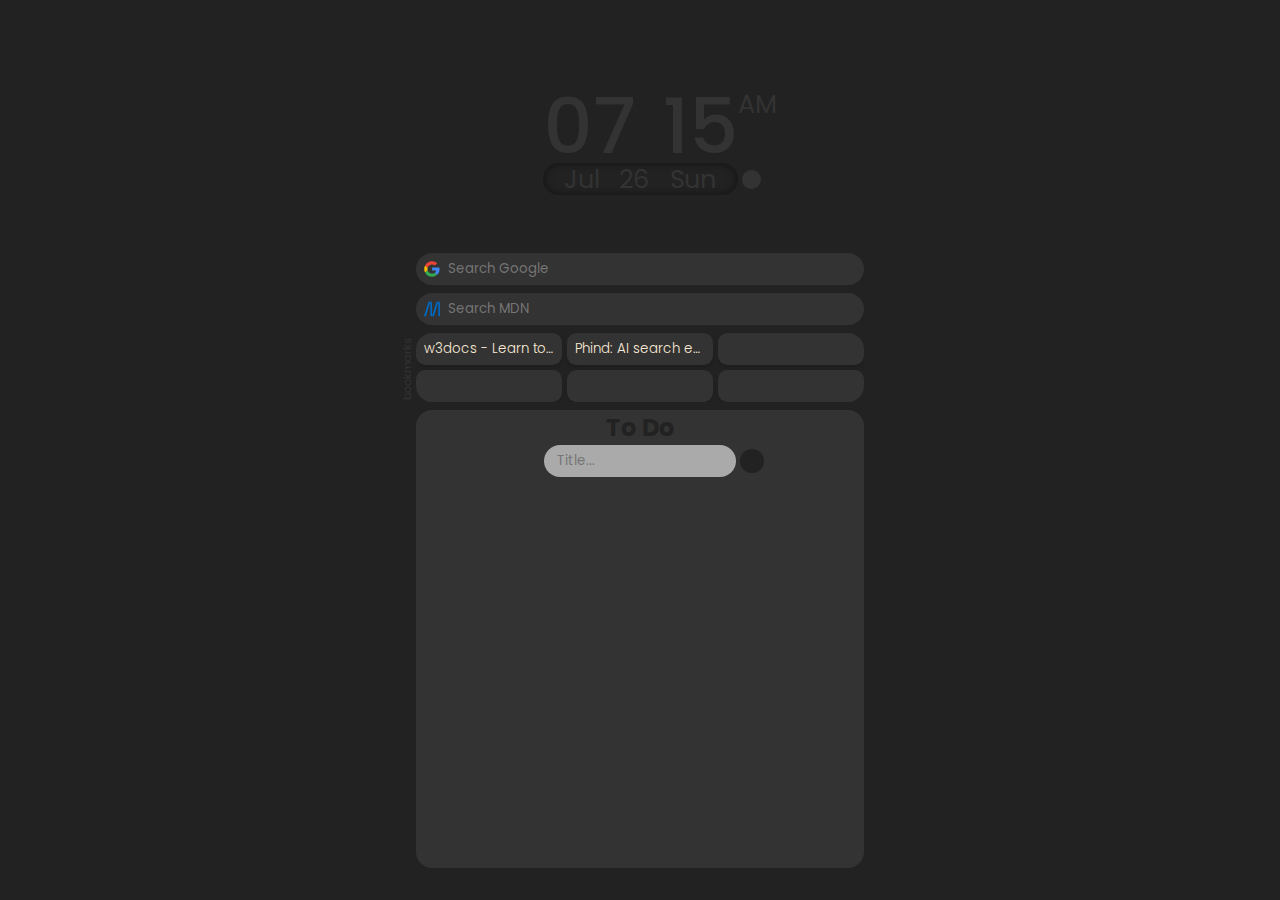
<file: index.html>
<html lang="en">
<head>
    <meta charset="UTF-8">
    <meta http-equiv="X-UA-Compatible" content="IE=edge">
    <meta name="viewport" content="width=device-width, initial-scale=1.0">
    <title>Document</title>
    <link rel="stylesheet" href="2_styles.css">
    <link rel="stylesheet" href="clocks.css">
    <link rel="stylesheet" href="https://unicons.iconscout.com/release/v4.0.0/css/line.css">
</head>
<body>
    <div class="main">
        <div id="header">
            <!-- Clocks -->
            <div id="clock">
                <div id="hoursMinutes">
                    <span id="hours" class="clock-digits"></span>
                    <span id="colon" class="clock-digits">:</span>
                    <span id="minutes" class="clock-digits"></span>
                </div>
                <div id="amPm"></div>
                <div id="date">
                    <span id="month"></span>
                    <span id="day"></span>
                    <div id="dayOfWeek"></div>                    
                </div>
                <button id="toggleFormat"></button>
            </div>
        </div>
        <!-- Searches and Bookmarks -->
        <div id="bm-search">
            <!-- Search -->
            <div id="search">
                <div id="google-search">
                    <!-- Google search bar -->
                    <form class="search-bar" method="get" action="https://www.google.com/search">
                        <img class="search-icon" src="icons/google-color.svg" alt="Google">
                        <input class="search-box" type="text" name="q" placeholder="Search Google">
                    </form>                    
                </div>
                <div id="mdn-search">
                    <!-- MDN search bar -->
                    <form class="search-bar" method="get" action="https://developer.mozilla.org/search">
                        <img class="search-icon" src="icons/mdn-logo.svg" alt="Google">
                        <input class="search-box" type="text" id="q" name="q" autocomplete="off" placeholder="Search MDN">
                    </form>                    
                </div>
            </div>
            <!-- Bookmarks -->
            <span id="bm-sign">bookmarks</span>
            <div id="bookmarks">
                <a class="bookmark-button burning-button" href="https://www.w3docs.com/">
                    <div class="bookmark-name">
                        w3docs - Learn to design and build professional website
                    </div>
                </a>
                <a class="bookmark-button burning-button" href="https://www.phind.com/">
                    <div class="bookmark-name">
                        Phind: AI search engine
                    </div>
                </a>
                <button class="bookmark-button burning-button"></button>
                <button class="bookmark-button burning-button"></button>
                <button class="bookmark-button burning-button"></button>
                <button class="bookmark-button burning-button"></button> 
        
            </div>
        </div>
        <!-- To-do list -->
        <div id="todoList">
            <div id="myDIV" class="header">
                <h2>To Do</h2>
                <div id="inputLine">
                    <input type="text" id="myInput" placeholder="Title...">
                    <button id="addBtn"></button>
                </div>
            </div>
            <div class="list">
                <ul id="myUL">
                </ul>
            </div>
        </div>
    </div>
    <script src="2_javascript.js"></script>
    <script src="clocks.js"></script>
</body>
</html>
</file>
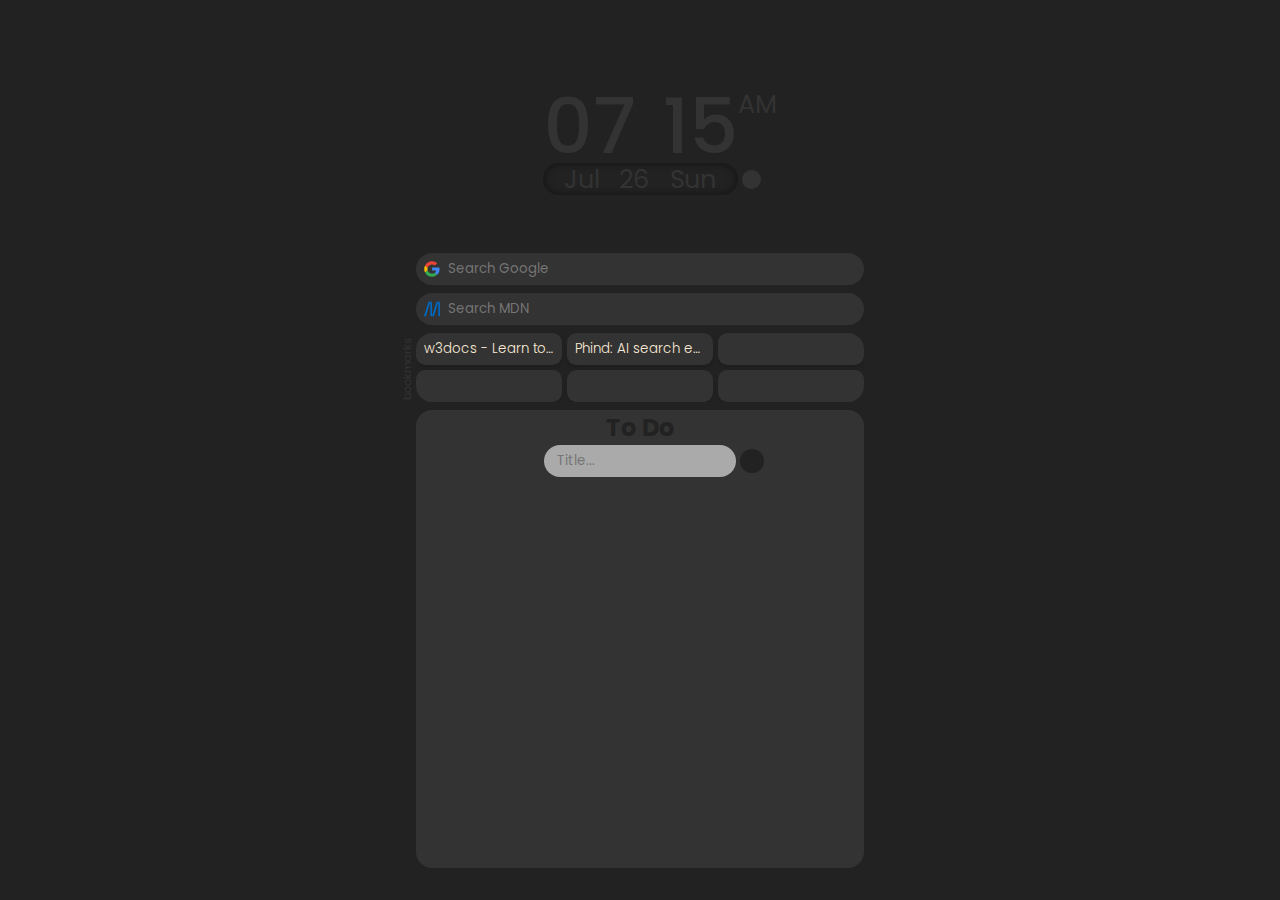
<file: 2_index.html>
<html lang="en">
<head>
    <meta charset="UTF-8">
    <meta http-equiv="X-UA-Compatible" content="IE=edge">
    <meta name="viewport" content="width=device-width, initial-scale=1.0">
    <title>Document</title>
    <link rel="stylesheet" href="2_styles.css">
    <link rel="stylesheet" href="clocks.css">
    <link rel="stylesheet" href="https://unicons.iconscout.com/release/v4.0.0/css/line.css">
</head>
<body>
    <div class="main">
        <div id="header">
            <!-- Clocks -->
            <div id="clock">
                <div id="hoursMinutes">
                    <span id="hours" class="clock-digits"></span>
                    <span id="colon" class="clock-digits">:</span>
                    <span id="minutes" class="clock-digits"></span>
                </div>
                <div id="amPm"></div>
                <div id="date">
                    <span id="month"></span>
                    <span id="day"></span>
                    <div id="dayOfWeek"></div>                    
                </div>
                <button id="toggleFormat"></button>
            </div>
        </div>
        <!-- Searches and Bookmarks -->
        <div id="bm-search">
            <!-- Search -->
            <div id="search">
                <div id="google-search">
                    <!-- Google search bar -->
                    <form class="search-bar" method="get" action="https://www.google.com/search">
                        <img class="search-icon" src="icons/google-color.svg" alt="Google">
                        <input class="search-box" type="text" name="q" placeholder="Search Google">
                    </form>                    
                </div>
                <div id="mdn-search">
                    <!-- MDN search bar -->
                    <form class="search-bar" method="get" action="https://developer.mozilla.org/search">
                        <img class="search-icon" src="icons/mdn-logo.svg" alt="Google">
                        <input class="search-box" type="text" id="q" name="q" autocomplete="off" placeholder="Search MDN">
                    </form>                    
                </div>
            </div>
            <!-- Bookmarks -->
            <span id="bm-sign">bookmarks</span>
            <div id="bookmarks">
                <a class="bookmark-button burning-button" href="https://www.w3docs.com/">
                    <div class="bookmark-name">
                        w3docs - Learn to design and build professional website
                    </div>
                </a>
                <a class="bookmark-button burning-button" href="https://www.phind.com/">
                    <div class="bookmark-name">
                        Phind: AI search engine
                    </div>
                </a>
                <button class="bookmark-button burning-button"></button>
                <button class="bookmark-button burning-button"></button>
                <button class="bookmark-button burning-button"></button>
                <button class="bookmark-button burning-button"></button> 
        
            </div>
        </div>
        <!-- To-do list -->
        <div id="todoList">
            <div id="myDIV" class="header">
                <h2>To Do</h2>
                <div id="inputLine">
                    <input type="text" id="myInput" placeholder="Title...">
                    <button id="addBtn"></button>
                </div>
            </div>
            <div class="list">
                <ul id="myUL">
                </ul>
            </div>
        </div>
    </div>
    <script src="2_javascript.js"></script>
    <script src="clocks.js"></script>
</body>
</html>
</file>
<file: 2_styles.css>
body {
    margin: 0;
}

:root {
    /* Colors */
    --page-bg-color: #222222;
    --section: #333333;
    --bm-search-bg-color: burlywood;
    --search-bar-bg-color: #333333;
    --button-color: #333333;
    --button-shadow-color: rgba(0, 0, 0, 0.1); 
    --button-hover-color: rgb(70, 70, 70);
    --button-hover-shadow-color: rgba(0, 0, 0, 0.2);

    /* Main */
    --main-content-width: max(35vw);

    /* Clocks */
    --parentHeight: 7vw;
    --clocks: calc(var(--parentHeight) / 70);
    --amPm: calc(var(--parentHeight) / 10);
    --day: calc(var(--parentHeight) / 20);
    --clocksColor: #333333;
}

.center {
    display: flex;
    justify-content: center;
    align-items: center;
}

.main {
    display: grid; 
    grid-template-columns: 0.5fr var(--main-content-width) 0.5fr; 
    grid-template-rows: 0.5fr auto 1fr; 
    gap: 0.5em .5em; 
    grid-template-areas: 
      ". header ."
      ". bm-search ."
      ". todoList .";

    height: 100vh;
    width: 100vw;
    margin: 0;
    background: var(--page-bg-color);
}

#header {
    display: grid;
    position: relative;
    justify-content: center;
    align-content: center;

    margin-top: 2rem;
    border-radius: 1rem;
    overflow: hidden;


    grid-area: header;
    /* background-color: var(--section); */
}

#header::before {
    content: "";
    background: url("https://images.unsplash.com/photo-1600647993560-11a92e039466?ixlib=rb-4.0.3&ixid=M3wxMjA3fDB8MHxwaG90by1wYWdlfHx8fGVufDB8fHx8fA%3D%3D&auto=format&fit=crop&w=1000&q=80") no-repeat center;
    background-size: cover;
    position: absolute;
    top: 0;
    right: 0;
    bottom: 0;
    left: 0;
    opacity: 0.7;
}

/* Clocks */
#clock {
    display: grid;
    position: relative;
    grid-template-columns: .5fr 1fr 1fr .5fr;
    grid-template-rows: 6.4vw 2vw;
    grid-template-areas:
    ". hm hm amPm"
    ". date date amPmAndSwitch";
}

.clock-digits {
    display: inline-block;
    font-size: 6vw;
}

#hoursMinutes {
    grid-area: hm;
    align-self: center;
    font-weight: 500;
    color: var(--clocksColor);
}

#amPm {
    grid-area: amPm;
    font-size: 2vw;
    color: var(--clocksColor);
}

#toggleFormat {
    grid-area: amPmAndSwitch;
    display: flex;
    position: relative;
    left: -.8vw;
    width: 1.5vw;
    height: 1.5vw;
    border-radius: 1vw;
    border: none;
    background-color: #333333;
    align-self: center;
    justify-self: center;
}

#date {
    grid-area: date;
    display: flex;
    justify-content: space-evenly;
    align-items: center;
    align-self: center;
    font-size: 2vw;
    height: 2.5vw;
    color: #333333;
 
    padding: .2vw;
    /* background: linear-gradient(to right, gray, white, white, gray); */
    border-radius: 2rem;
    
    box-shadow: inset 0 0 .5rem rgba(0, 0, 0, 0.5);
}

#bm-search {
    display: grid;
    position: relative;

    grid-template-columns: var(--main-content-width);
    grid-template-rows: auto 1fr;
    grid-area: bm-search;
    gap: .5rem;
    /* background-color: var(--bm-search-bg-color); */
}

#search {
    display: grid;
    grid-template-columns: var(--main-content-width);
    grid-template-rows: 2rem 2rem;
    gap: .5rem;
}

.search-bar {
    display: grid;
    grid-template-columns: 2rem auto 1rem;
    grid-template-rows: 2rem;
    border-radius: 1rem;
    background-color: var(--search-bar-bg-color);

    white-space: nowrap;
    overflow: hidden;
    text-overflow: ellipsis;
}  

.search-icon {
    height: 1rem;
    width: 1rem;
    margin: auto;
}

.search-box {
    background-color: rgba(0, 0, 255, 0);
    border: none;
    color: blanchedalmond;
    outline: none;
}

#bookmarks {
    display: grid;
    grid-gap: .3rem;
    border-radius: 1rem;
    overflow: hidden;
}

#bm-sign {
    display: flex;
    position: absolute;
    font-size: .7rem;
    color: #333333;
    left: -2.5rem;
    top: 6.7rem;
    rotate: 270deg;
}

.bookmark-button {
    display: grid;
    grid-template-columns: auto;
    grid-row: 1fr;
    padding: 0 .5rem 0;

    height: 2rem;
    align-content: center;

    color: antiquewhite;
    font-weight: 300;
    font-size: smaller;
    text-decoration: none;
    

    border-radius: .6rem;
    border: none;
    background-color: var(--button-color);
    box-shadow: 0 .2rem .2rem var(--button-shadow-color);
}

.bm-icon {
    align-self: center;
    height: 1rem;
}

.bookmark-name {
    text-align: left;

    white-space: nowrap;
    overflow: hidden;
    text-overflow: ellipsis;
}

.burning-button {
    background-color: var(--button-color);
    transition-duration: 0.4s;
    position: relative;
}

/* .bookmark-button:hover {
    background-color: var(--button-hover-color);
    box-shadow: 0 .2rem .2rem var(--button-hover-shadow-color);
} */

    /* Bookmark's button color animation */
    @keyframes greyAnimation {
        0% {
        background-color: var(--button-hover-color);
        }
        100% {
        background-color: var(--button-hover-color);
        }
    }

    @keyframes redAnimation {
        0% {
        background-color: var(--button-hover-color);
        }
        100% {
        background-color: #670202;
        }
    }
        
    @keyframes orangeAnimation {
        0% {
        background-color: #670202;
        }
        100% {
        background-color: #c35d02;
        }
    }

    @keyframes skyBlueAnimation {
        0% {
        background-color: #c35d02;
        }
        100% {
        background-color: #ffffff;
        }
    }

.bm-icon {
    grid-column-start: ;
}

/* Media query for round corner of bookmark's buttons */
    @media (min-width: 576px) {
        #bookmarks {
          grid-template-columns: repeat(1, auto);
        }
      }
      
    @media (min-width: 768px) {
        #bookmarks {
          grid-template-columns: repeat(2, 1fr);
        }
      }
      
    @media (min-width: 992px) {
        #bookmarks {
            grid-template-columns: repeat(3, 1fr);
        }
    }
    
    /* To-do list styles */
#todoList {
    display: grid;
    grid-template-columns: 1fr;
    grid-template-rows: 6rem 1fr;
    grid-area: todoList;
    background-color: var(--section);
    border-radius: 1rem;
    
    margin-bottom: 2rem;

    justify-items: center;
}

#todoList > .header {
    text-align: center;
    color: #222222;
}

#inputLine {
    display: grid;
    grid-template-columns: auto 2rem;
    /* grid-row: 2rem; */
}

#myInput {
    border-radius: 1rem;
    height: 2rem;
    background-color: #aaaaaa;
    border: none;
    outline: none;
    padding: 0 .8rem;
    margin-left: 2rem;
}

input[type="text"] {
    width: 12rem;
    transition: width 0.2s;
}

input[type="text"]:focus {
    width: 28vw;
}

#addBtn {
    height: 1.5rem;
    width: 1.5rem;
    border-radius: 1rem;
    border: none;
    background-color: #222222;
    justify-self: center;
    align-self: center;
}

.checked {
    text-decoration: line-through;
    color: gray;
  }

  .bullet {
    display: inline-block;
    width: 10px;
    height: 10px;
    border-radius: 50%;
    margin-right: 5px;
  }

  .blue {
    background-color: blue;
  }

  .orange {
    background-color: orange;
  }

  .dark-red {
    background-color: darkred;
</file>
<file: clocks.css>
@import url("https://fonts.googleapis.com/css2?family=Poppins:ital,wght@0,100;0,200;0,300;0,400;0,500;0,600;0,700;0,800;0,900;1,100;1,200;1,300;1,400;1,500;1,600;1,700;1,800;1,900&display=swap");

* {
  margin: 0;
  padding: 0;
  box-sizing: border-box;
  font-family: "Poppins", sans-serif;
}

body {
  min-height: 100vh;
  display: flex;
  justify-content: center;
  align-items: center;
  background: #2e2e44;
}

.digital-clock {
  position: relative;
  background: #2d2f41;
  color: white;
  width: 425px;
  padding: 20px 45px;
  box-shadow: 0 5px 25px rgba(14, 21, 37, 08);
  border-radius: 10px;
  display: flex;
  justify-content: center;
  align-items: center;
  flex-direction: column;
}

.digital-clock::before {
  content: "";
  position: absolute;
  background: linear-gradient(45deg, #24ff6d, #2f93f1, #ff5e9a);
  background-size: 200%, 200%;
  top: -5px;
  left: -5px;
  bottom: -5px;
  right: -5px;
  z-index: -1;
  filter: blur(40px);
  animation: glowing 10s ease infinite;
}

@keyframes glowing {
  0% {
    background-position: 0 50%;
  }
  50% {
    background-position: 100% 50%;
  }
  100% {
    background-position: 0 50%;
  }
}

.time {
  position: relative;
  display: flex;
  justify-content: center;
  align-items: center;
}

.hours,
.dots,
.minutes {
  display: flex;
  justify-content: center;
  align-items: center;
  font-weight: 600;
  padding: 0 10px;
  line-height: 125px;
}

.hours,
.minutes {
  font-size: 6.5em;
  width: 125px;
}

.dots {
  font-size: 5em;
  color: #929292;
}

.hours {
  background: -webkit-linear-gradient(90deg, #634dff, #5fd4ff);
  -webkit-text-fill-color: transparent;
  -webkit-background-clip: text;
}

.minutes {
  background: -webkit-linear-gradient(90deg, #ff5e9a, #ffb960);
  -webkit-text-fill-color: transparent;
  -webkit-background-clip: text;
}

.right-side {
  position: relative;
  display: flex;
  justify-content: center;
  align-items: center;
  flex-direction: column;
  margin-left: 10px;
}

.period,
.seconds {
  font-size: 1.2em;
  font-weight: 500;
}

.period {
  transform: translateY(-20px);
  background: -webkit-linear-gradient(90deg, #f7b63f, #faf879);
  -webkit-text-fill-color: transparent;
  -webkit-background-clip: text;
}
.seconds {
  transform: translateY(16px);
  background: -webkit-linear-gradient(90deg, #24ff6d, #2f93f1);
  -webkit-text-fill-color: transparent;
  -webkit-background-clip: text;
}

.calendar {
  display: flex;
  justify-content: center;
  align-items: center;
  font-size: 1.3em;
  font-weight: 500;
  margin-bottom: 5px;
  background: -webkit-linear-gradient(90deg, #ae4af6, #ff98d1);
  -webkit-text-fill-color: transparent;
  -webkit-background-clip: text;
}

.day-number,
.day-name,
.year {
  margin-left: 8px;
}

.dot-menu-btn {
  position: absolute;
  top: 0;
  right: 0;
  margin: 10px;
  color: #efefef;
  cursor: pointer;
  font-size: 1.5em;
}

.dot-menu {
  z-index: 999;
  position: absolute;
  top: 7px;
  right: 5px;
  list-style: none;
  background: #353e54;
  padding: 10px 20px;
  border-radius: 5px;
  box-shadow: 0 5px 25px rgba(0, 0, 0, 0.5);
  visibility: hidden;
  opacity: 0;
  transition: 0.3s ease;
}

.dot-menu.active {
  visibility: visible;
  opacity: 1;
}

.menu-item {
  display: flex;
  justify-content: center;
  align-items: center;
}

.clock-format-text {
  color: #efefef;
  font-size: 0.9em;
  margin-right: 20px;
}

.format-switch-btn {
  width: 35px;
  height: 15px;
  background: #485470;
  border-radius: 75px;
  box-shadow: inset 2px 2px 4px rgba(255, 255, 225, 0.1),
    inset -2px -2px 4px rgba(0, 0, 0, 0.2);
  cursor: pointer;
  display: flex;
  justify-content: center;
  align-items: center;
}

.format-switch-btn::before {
  content: "";
  position: absolute;
  width: 14px;
  height: 14px;
  background: #ff5e9a;
  border-radius: 50%;
  box-shadow: 0 5px 25px #ff5e9a;
  transform: translateX(-10px);
  transition: 0.3s ease;
  transition-property: background, transform;
}

.format-switch-btn.active::before {
  background: #0bff8d;
  box-shadow: 0 5px 25px #0bff8d;
  transform: translateX(10px);
}
</file>
